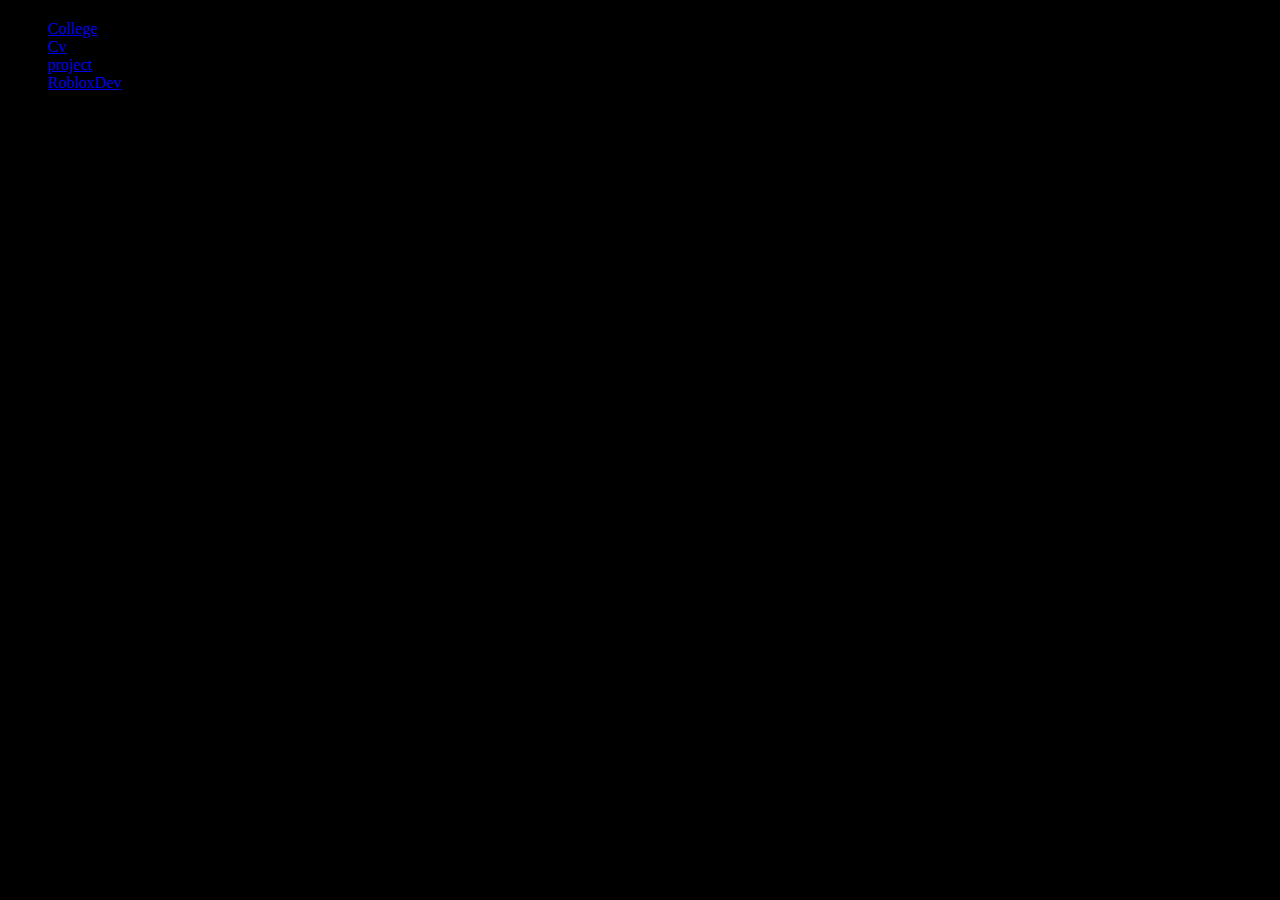
<file: index.html>
<!DOCTYPE html>
<html lang="en">
<head>
    <meta charset="UTF-8">
    <meta name="viewport" content="width=device-width, initial-scale=1.0">
    <link rel="stylesheet" href="/front-end/styles/css/main.css">
    <title>Document</title>
</head>
     <body>
     <div class="header">
     <h2 class="logo"></h2>
     <ul class="nav">
        <li><a href="#College">College</a></li>
        <li><a href="#Cv">Cv</a></li>
        <li><a href="#projects">project</a></li>
        <li><a href="#RobloxDev">RobloxDev</a></li>
     </ul>
     </div>
     </body>
</html>
</file>
<file: front-end/styles/css/main.css>
body{
    background-color: #000000;
}

.nav {
}
</file>
